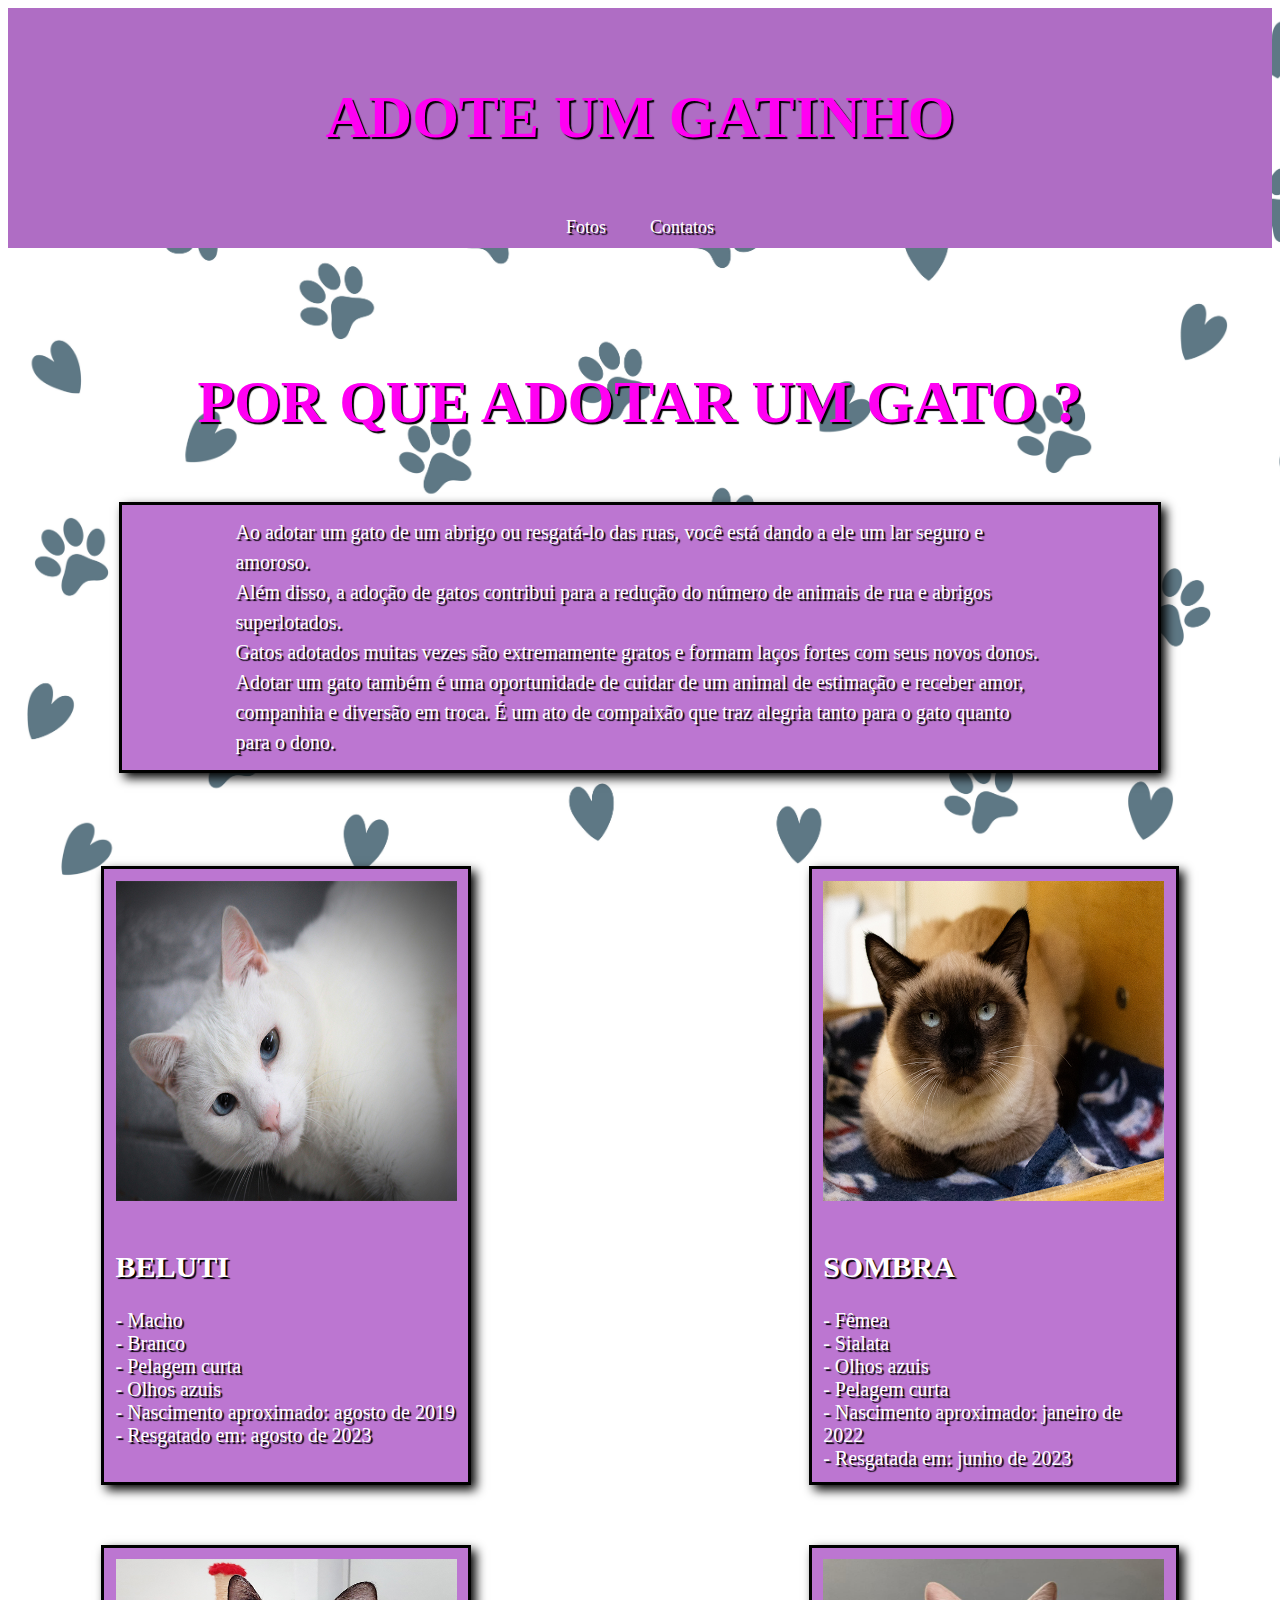
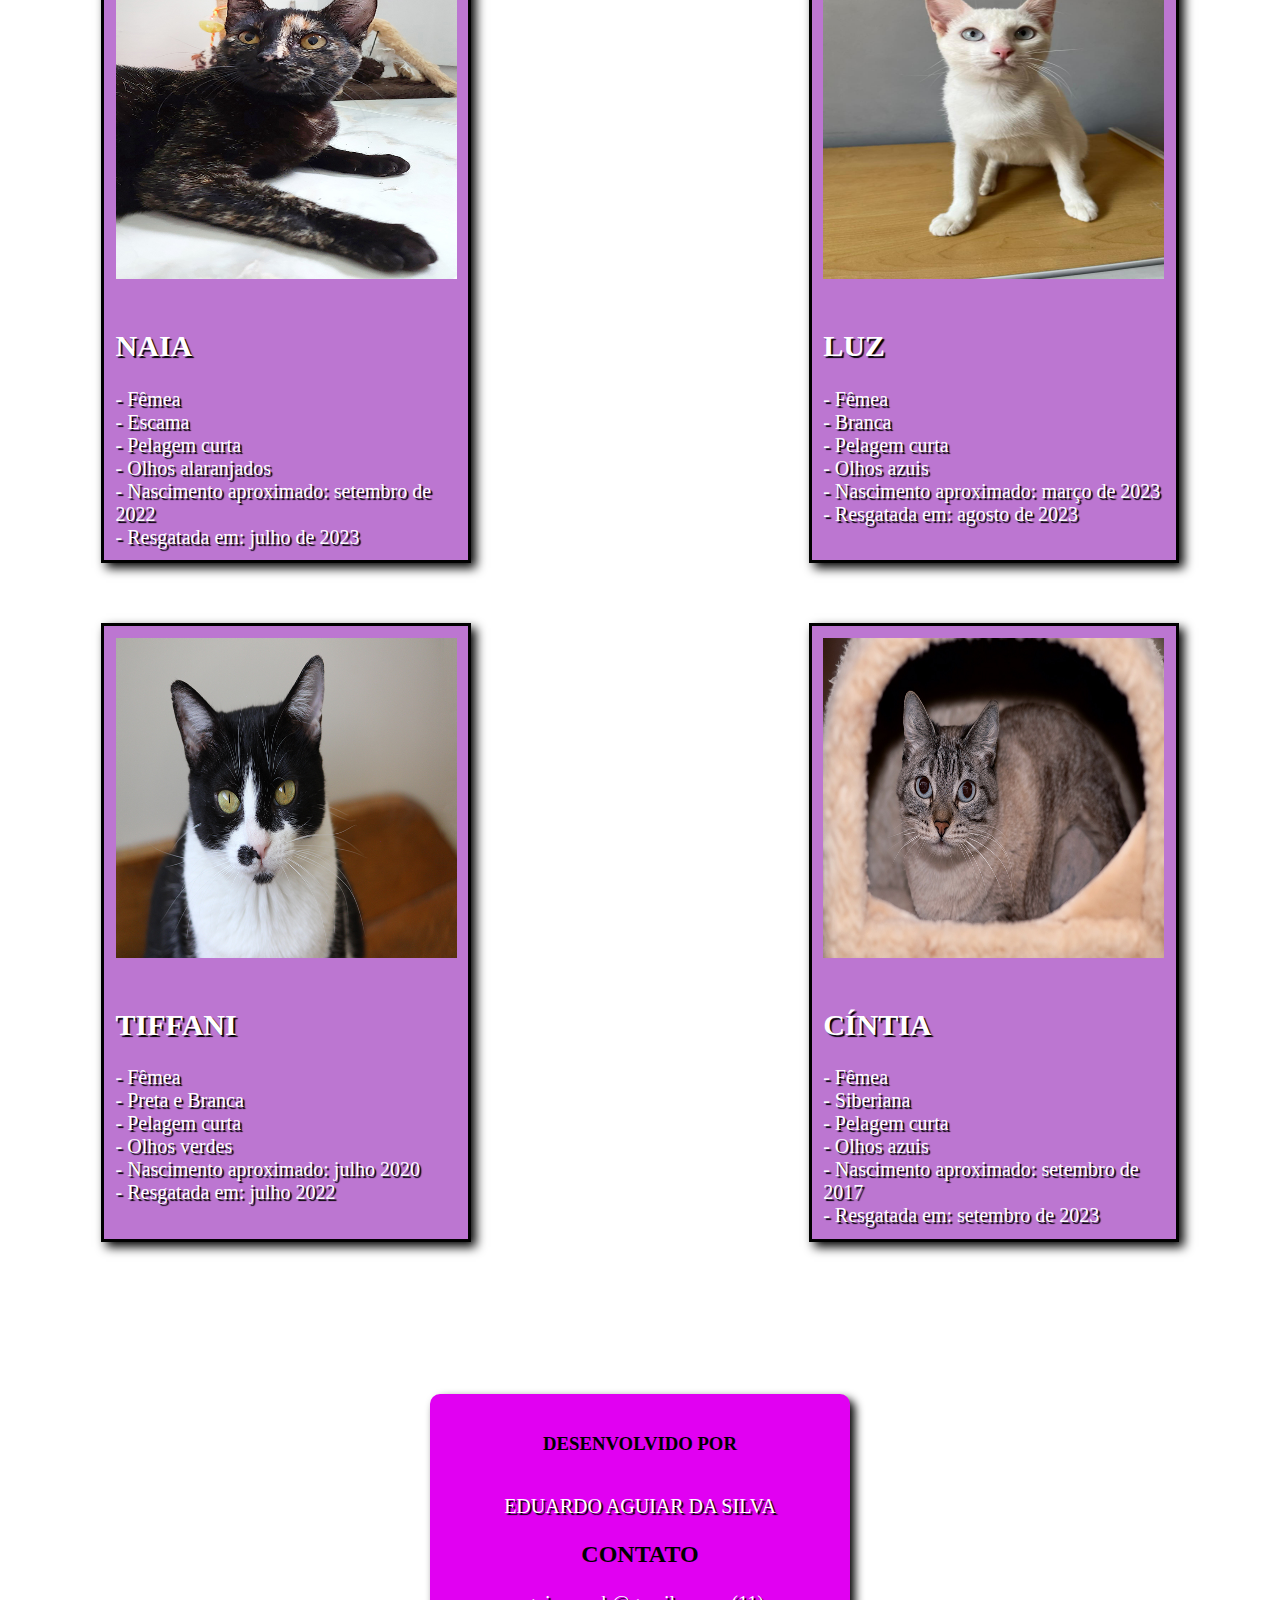
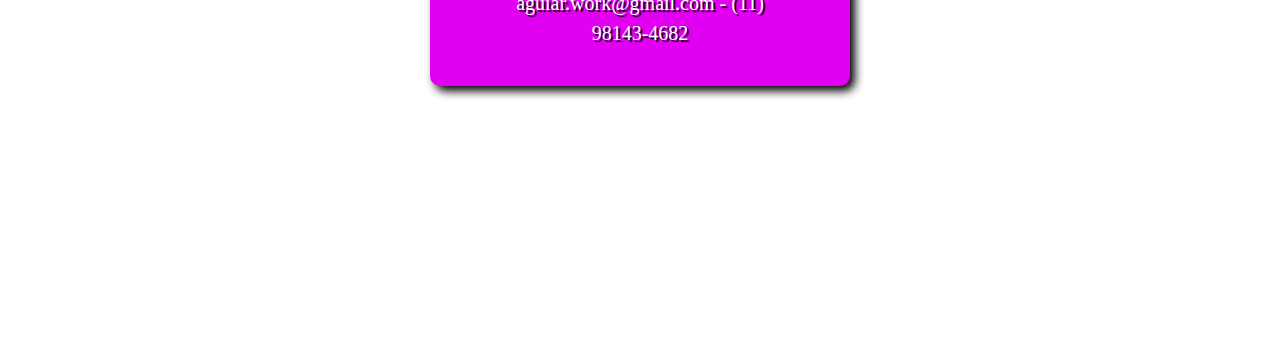
<file: index.html>
<!DOCTYPE html>
<html lang="pt-br">

<head>
    <meta charset="UTF-8">
    <meta name="viewport" content="width=device-width, initial-scale=1.0">
    <title>Adote um gato - Exercício 2</title>
    <link rel="stylesheet" href="/css/style.css">
</head>

<body>
    <!-- Exercício 2 - Ultilizando os arquivos de imagem e o modelo da pagina em pdf, criar uma página HTML para divulgar os animais para adoação. 
    É obrigatório o uso de CSS externo -->

    <header>
        <h1>ADOTE UM GATINHO</h1>
        <nav>
            <a href="/fotos.html">Fotos</a>
            <a href="/contatos.html">Contatos</a>
        </nav>
    </header>
    <br><br><br>
    <h1> POR QUE ADOTAR UM GATO ?</h1>
    <div class="container2">
        <p>Ao adotar um gato de um abrigo ou resgatá-lo das ruas, você está
            dando a ele um lar seguro e amoroso.<br>
            Além disso, a adoção de gatos contribui para a redução do número de animais
            de rua e abrigos superlotados.<br> Gatos adotados muitas vezes são extremamente gratos e formam laços fortes
            com
            seus novos donos. Adotar um gato também é uma oportunidade de cuidar de um animal de estimação e receber
            amor,
            companhia e diversão em troca. É um ato de compaixão que traz alegria tanto para o gato quanto para o dono.
        </p>
    </div>
    <div class="container">
        <div class="foto-container" onclick="window.location.href = '/fotos.html';">

            <img class="foto" src="/img/44788e0a747f51340f147e39eb57e52c.jpg" alt="Foto 1">
            <p class="legenda">
            <h2>BELUTI</h2>
            - Macho<br>
            - Branco<br>
            - Pelagem curta<br>
            - Olhos azuis<br>
            - Nascimento aproximado: agosto de 2019<br>
            - Resgatado em: agosto de 2023<br></p>
        </div>
        <div class="foto-container" onclick="window.location.href = '/fotos.html';">
            <img class="foto" src="/img/8e4fafca5da842dad7b8118dfb0e6d79.jpg" alt="Foto 2">
            <p class="legenda">
            <h2>SOMBRA</h2>
            - Fêmea<br>
            - Sialata<br>
            - Olhos azuis<br>
            - Pelagem curta<br>
            - Nascimento aproximado: janeiro de 2022<br>
            - Resgatada em: junho de 2023<br></p>
        </div>
        <div class="foto-container" onclick="window.location.href = '/fotos.html';">
            <img class="foto" src="/img/a1a4aed8948cda390599e67c1561ceec.jpg" alt="Foto 3">
            <p class="legenda">
            <h2>NAIA</h2>
            - Fêmea<br>
            - Escama<br>
            - Pelagem curta<br>
            - Olhos alaranjados<br>
            - Nascimento aproximado: setembro de 2022<br>
            - Resgatada em: julho de 2023<br></p>
        </div>
        <div class="foto-container" onclick="window.location.href = '/fotos.html';">
            <img class="foto" src="/img/d0467918c6b6bb181bbb666f747964a8.jpg" alt="Foto 4">
            <p class="legenda">
            <h2>LUZ</h2>
            - Fêmea<br>
            - Branca<br>
            - Pelagem curta<br>
            - Olhos azuis<br>
            - Nascimento aproximado: março de 2023<br>
            - Resgatada em: agosto de 2023<br></p>
        </div>
        <div class="foto-container" onclick="window.location.href = '/fotos.html';">
            <img class="foto" src="/img/c77d43025307e277662b69522cb3e4d4.jpg" alt="Foto 5">
            <p class="legenda">
            <h2>TIFFANI</h2>
            - Fêmea<br>
            - Preta e Branca<br>
            - Pelagem curta<br>
            - Olhos verdes<br>
            - Nascimento aproximado: julho 2020<br>
            - Resgatada em: julho 2022<br></p>
        </div>

        <div class="foto-container" onclick="window.location.href = '/fotos.html';">
            <img class="foto" src="/img/7cc9dba01bc43c8de6606eda26b58c6f.jpg" alt="Foto 6">
            <p class="legenda">
            <h2>CÍNTIA</h2>
            - Fêmea<br>
            - Siberiana<br>
            - Pelagem curta<br>
            - Olhos azuis<br>
            - Nascimento aproximado: setembro de 2017<br>
            - Resgatada em: setembro de 2023<br></p>
        </div>

    </div>
    <br><br><br>
    <footer>
        <div class="dados">

            <h3>DESENVOLVIDO POR</h3><br>

            <p>EDUARDO AGUIAR DA SILVA</p>



            <h2>CONTATO</h2>

            <p>aguiar.work@gmail.com - (11) 98143-4682</p><br>


        </div>

    </footer>
</body>

</html>
</file>
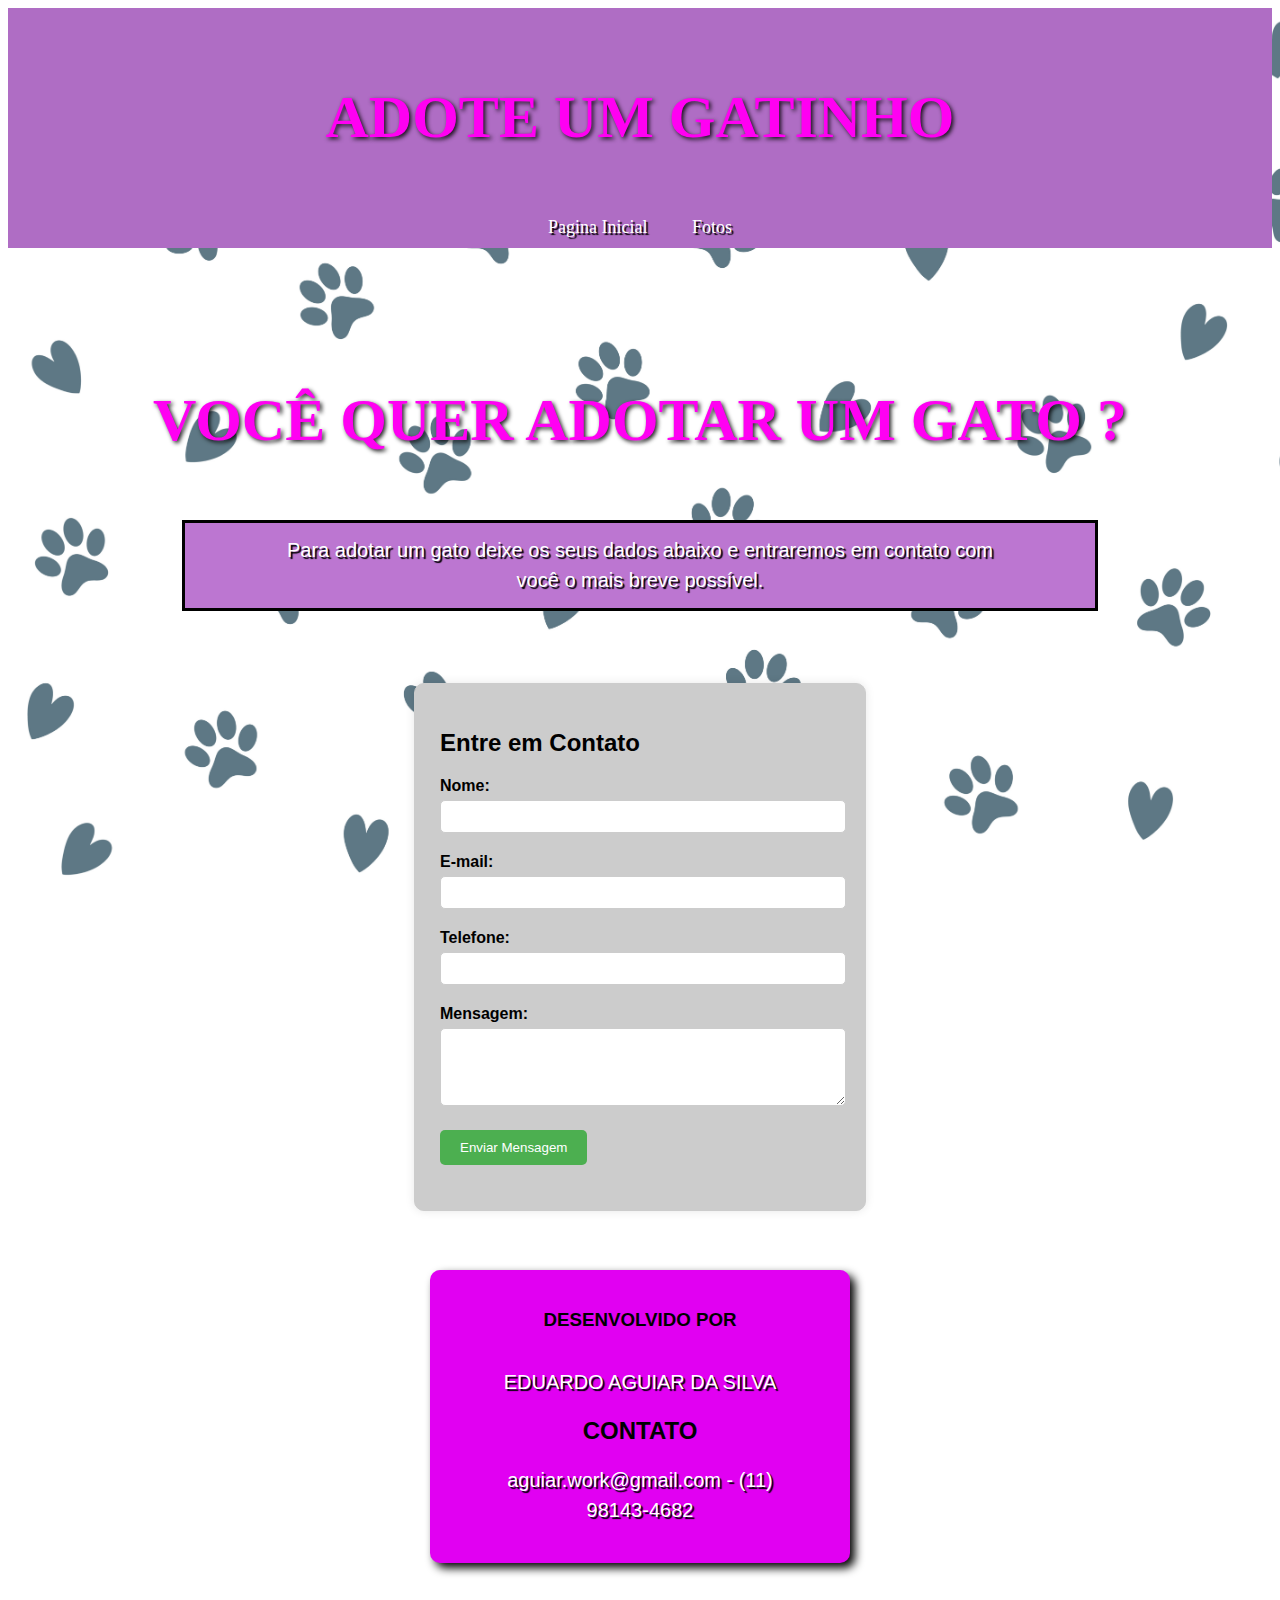
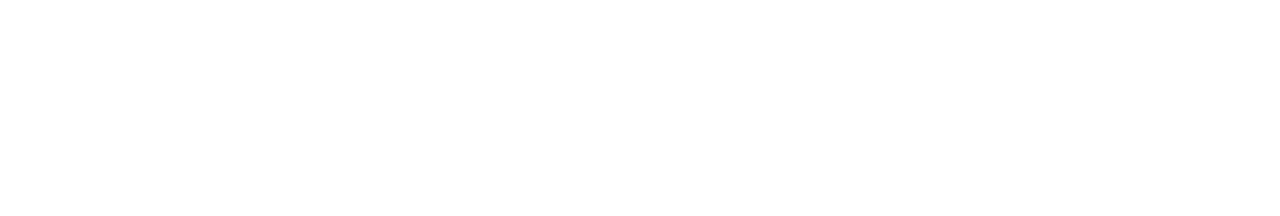
<file: contatos.html>
<!DOCTYPE html>
<html lang="pt-br">

<head>
    <meta charset="UTF-8">
    <meta name="viewport" content="width=device-width, initial-scale=1.0">
    <title>Contato</title>
    <link rel="stylesheet" href="/css/style2.css">
</head>
<header>
    <h1>ADOTE UM GATINHO</h1>
    <nav>
        <a href="/index.html">Pagina Inicial</a>
        <a href="/fotos.html">Fotos</a>
    </nav>
</header>
<br><br><br><br>

<body>
    <h1> VOCÊ QUER ADOTAR UM GATO ?</h1>
    <div class="container2">
        <p>Para adotar um gato deixe os seus dados abaixo e entraremos em contato com você o mais breve possível.
        </p>
    </div>
    <br><br><br><br>
    <div class="container">
        <h2>Entre em Contato</h2>
        <div class="form-group">
            <label for="nome">Nome:</label>
            <input type="text" id="nome" name="nome" required>
        </div>
        <div class="form-group">
            <label for="email">E-mail:</label>
            <input type="email" id="email" name="email" required>
        </div>
        <div class="form-group">
            <label for="email">Telefone:</label>
            <input type="text" id="text" name="text" required>
        </div>
        <div class="form-group">
            <label for="mensagem">Mensagem:</label>
            <textarea id="mensagem" name="mensagem" rows="4" required></textarea>
        </div>
        <div class="form-group">
            <button type="submit">Enviar Mensagem</button>
        </div>
    </div>

    <br><br><br>
    <footer>
        <div class="dados">

            <h3>DESENVOLVIDO POR</h3><br>

            <p>EDUARDO AGUIAR DA SILVA</p>



            <h2>CONTATO</h2>

            <p>aguiar.work@gmail.com - (11) 98143-4682</p><br>



        </div>

    </footer>

</body>


</html>
</file>
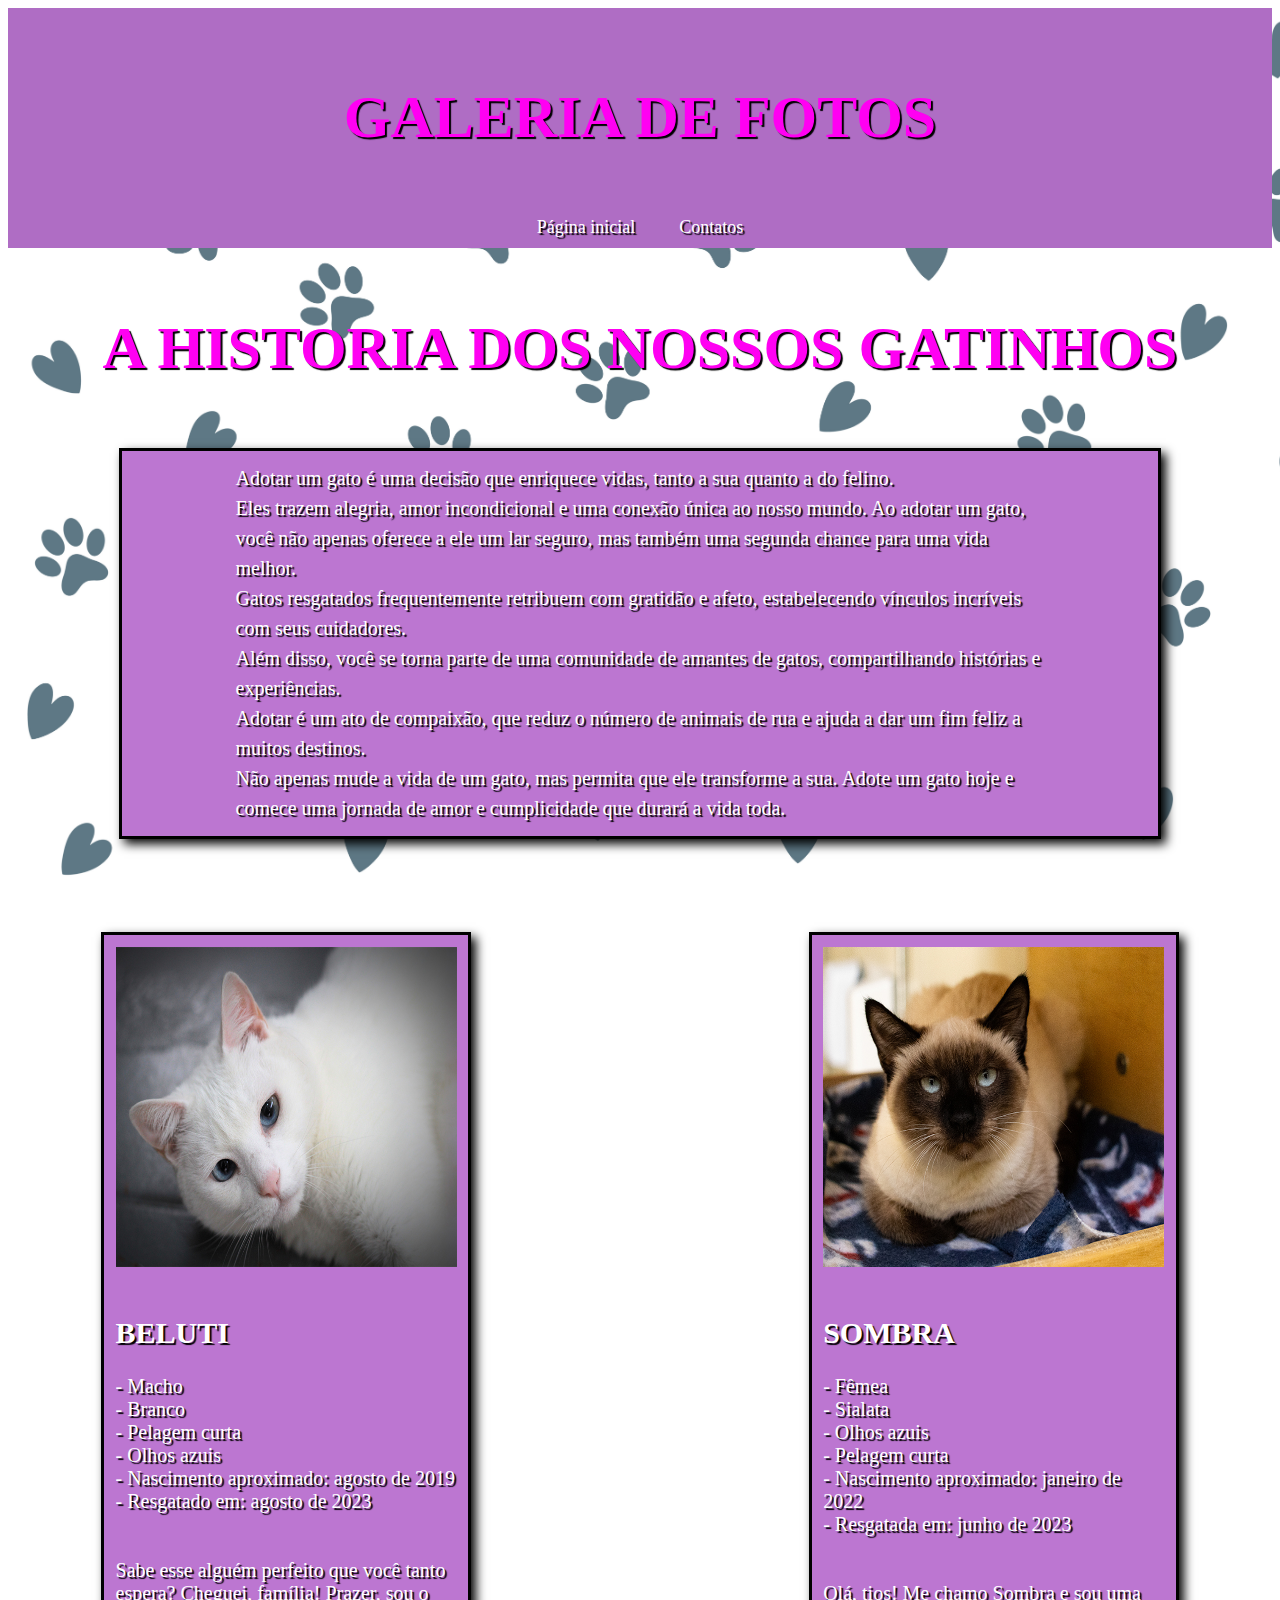
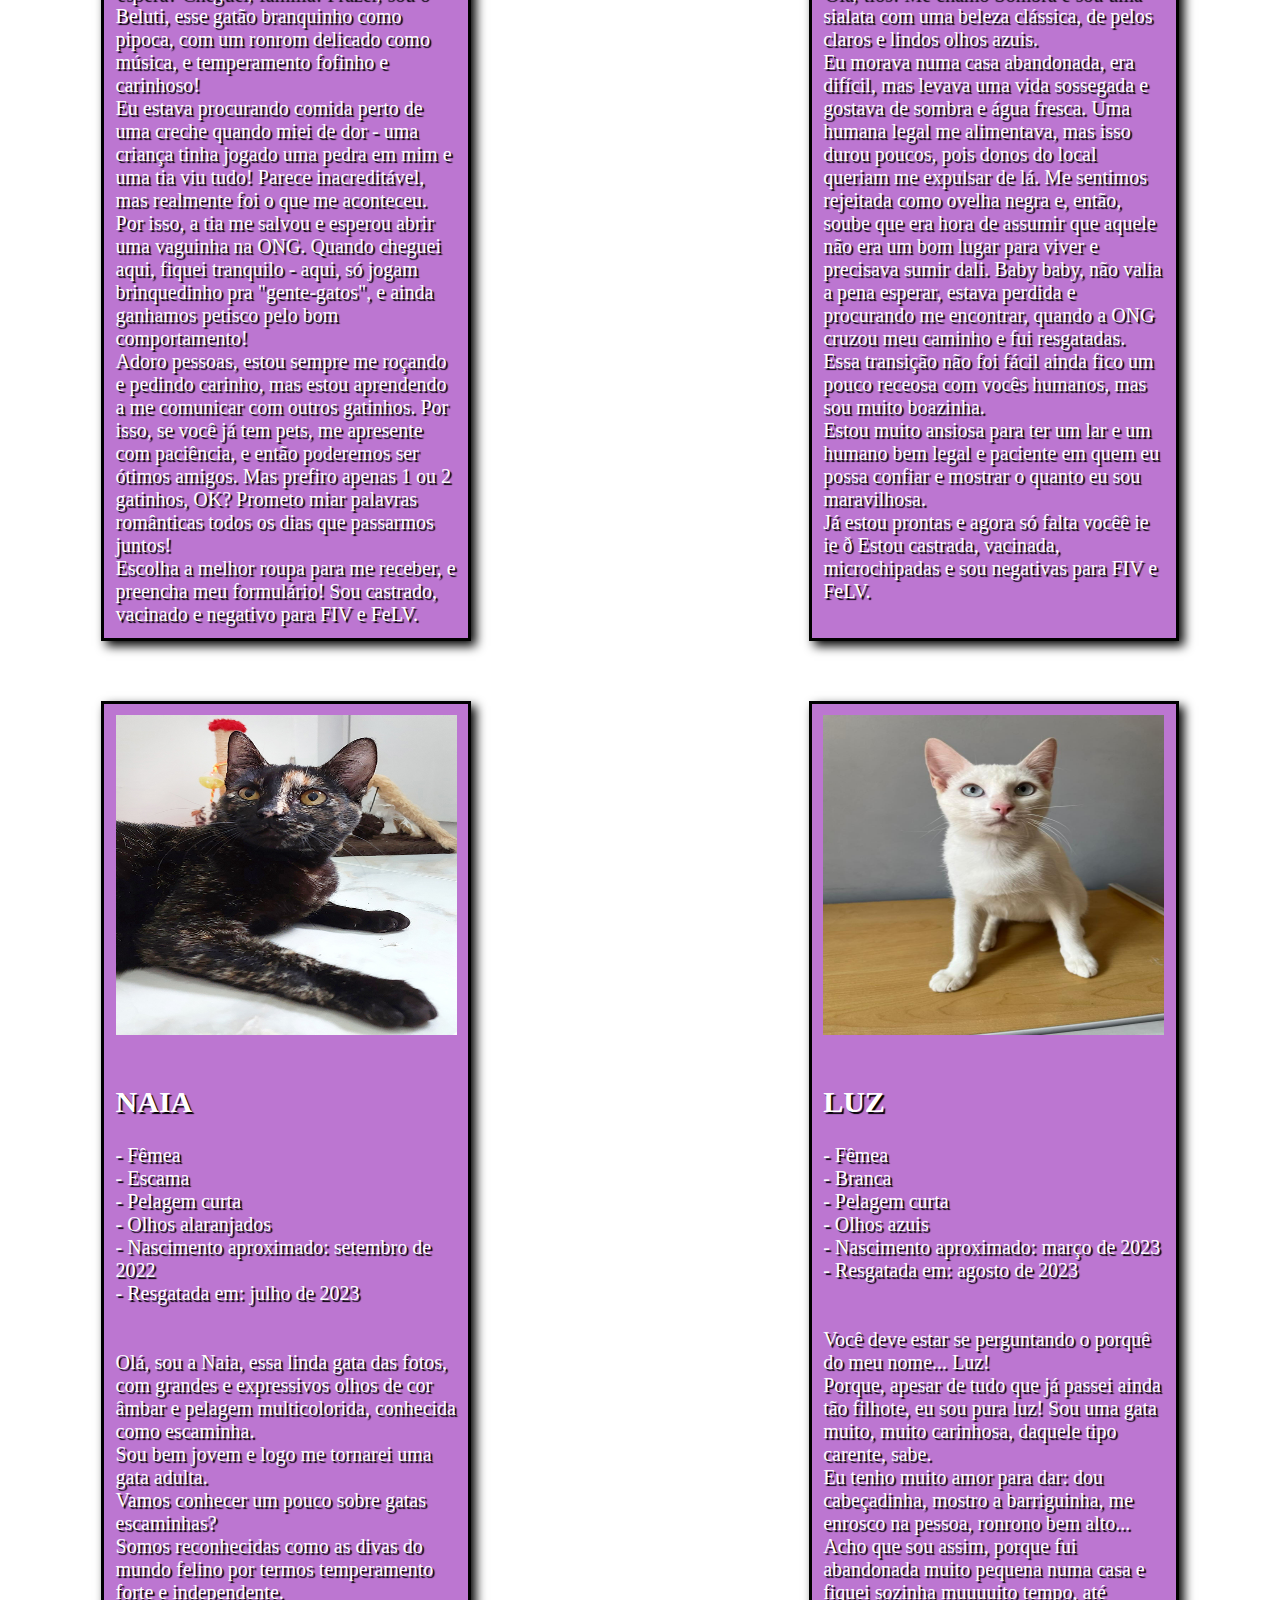
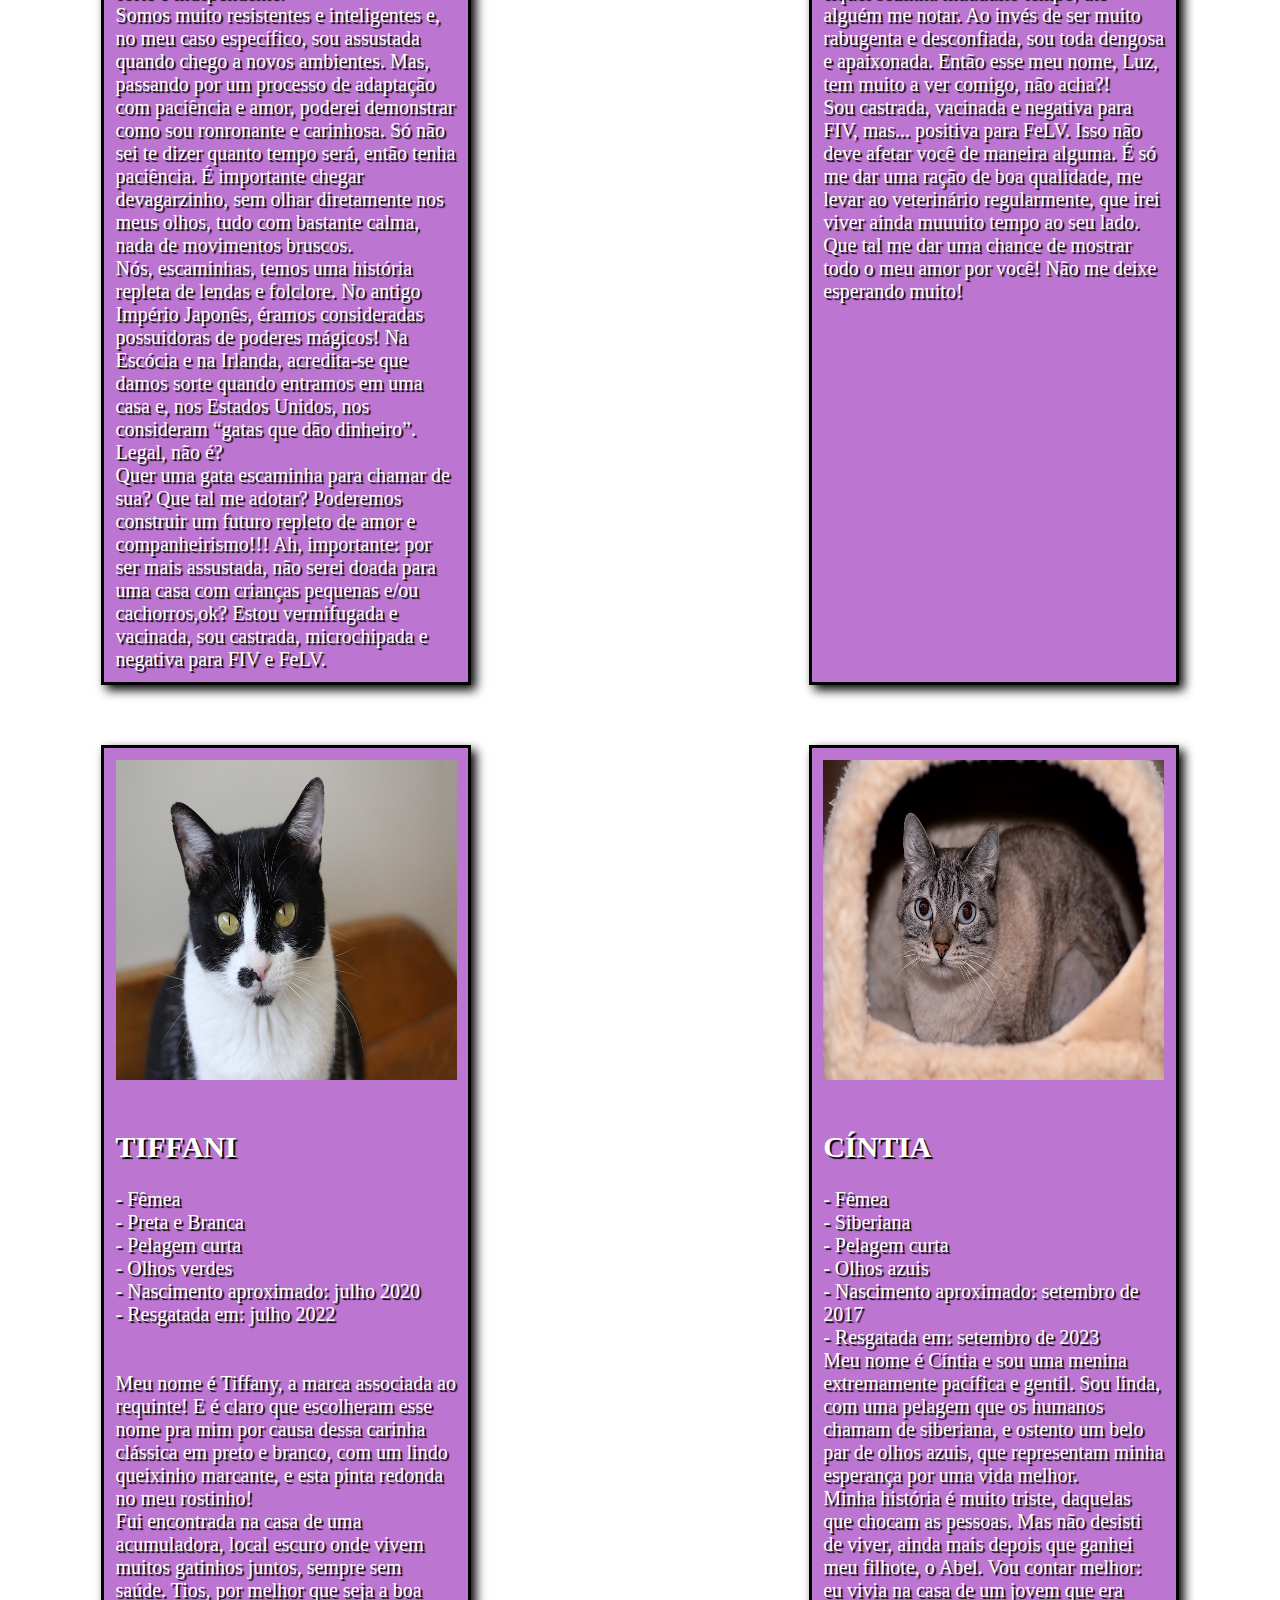
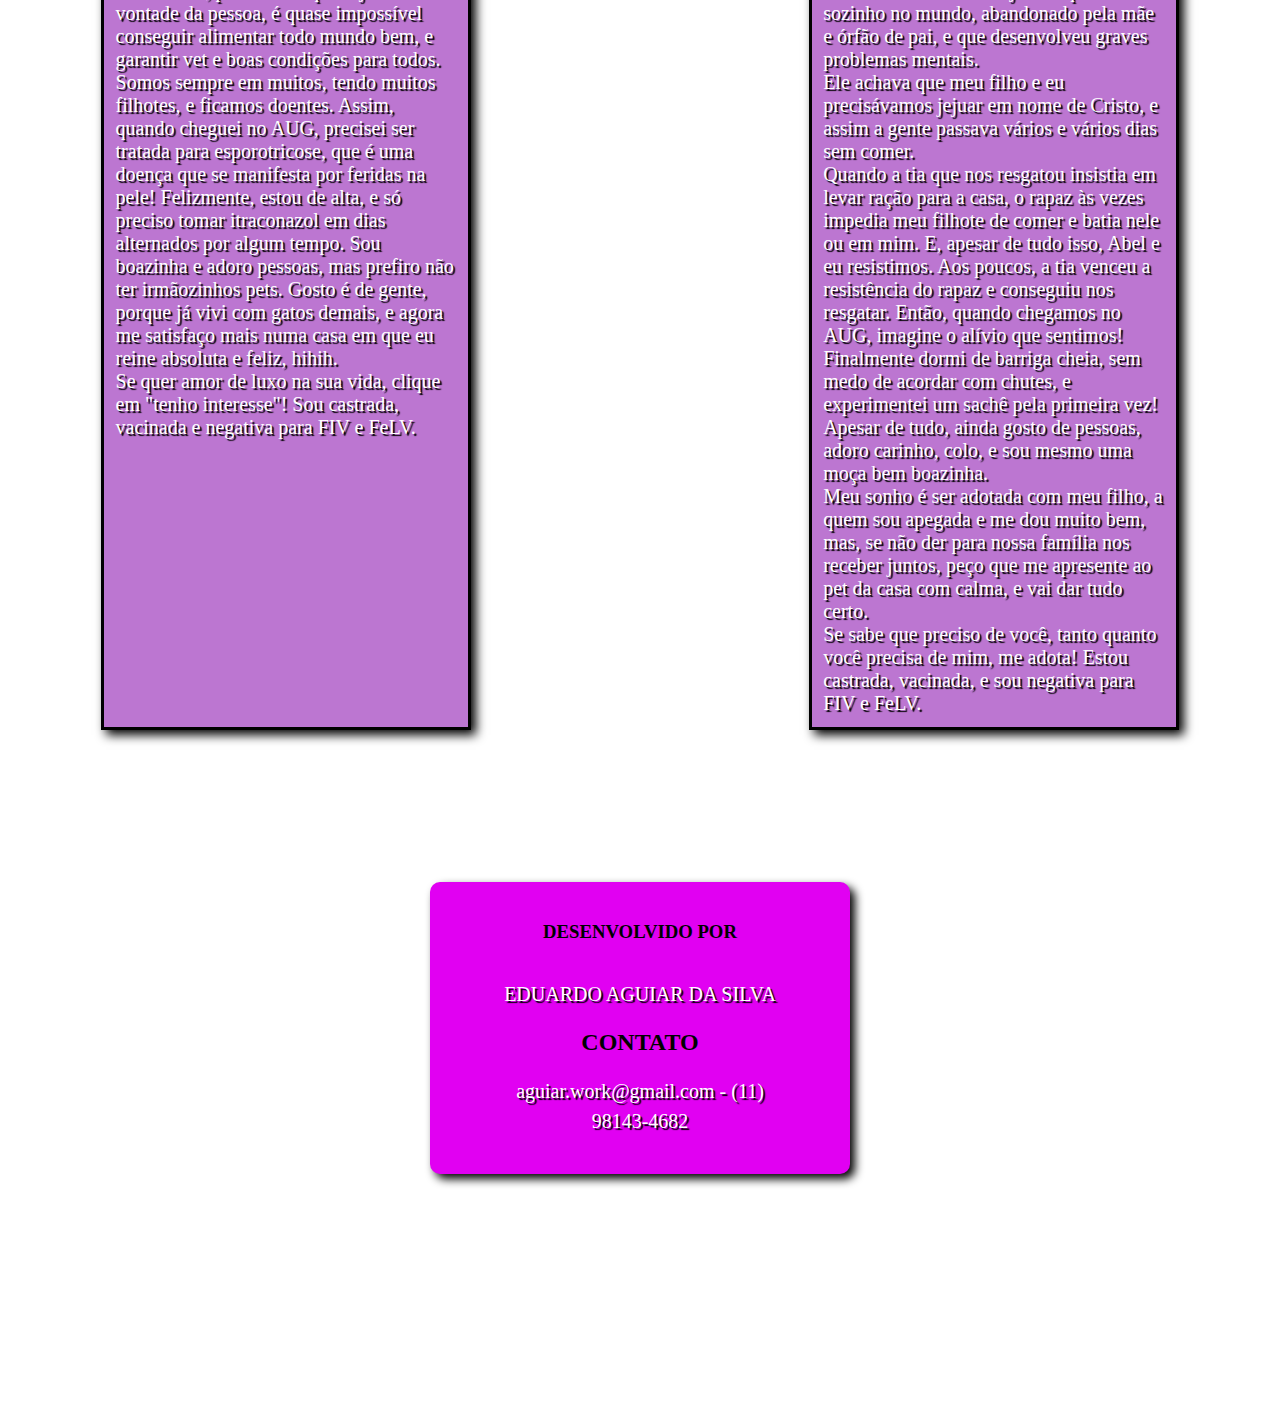
<file: fotos.html>
<!DOCTYPE html>
<html lang="pt-br">

<head>
    <meta charset="UTF-8">
    <meta name="viewport" content="width=device-width, initial-scale=1.0">
    <title>Fotos</title>
    <link rel="stylesheet" href="/css/style.css">
</head>


<body>
    <header>
        <h1>GALERIA DE FOTOS</h1>
        <nav>
            <a href="/index.html">Página inicial</a>
            <a href="/contatos.html">Contatos</a>
        </nav>
    </header>
    <h1> A HISTORIA DOS NOSSOS GATINHOS</h1>
    <div class="container2">
        <p>Adotar um gato é uma decisão que enriquece vidas, tanto a sua quanto a do felino.<br>
            Eles trazem alegria, amor incondicional e uma conexão única ao nosso mundo. Ao adotar um gato, você não
            apenas oferece a ele um lar seguro, mas também uma segunda chance para uma vida melhor.<br>
            Gatos resgatados frequentemente retribuem com gratidão e afeto, estabelecendo vínculos incríveis com
            seus cuidadores.<br>
            Além disso, você se torna parte de uma comunidade de amantes de gatos, compartilhando histórias e
            experiências.<br>
            Adotar é um ato de compaixão, que reduz o número de animais de rua e ajuda a dar um fim feliz a muitos
            destinos.<br>
            Não apenas mude a vida de um gato, mas permita que ele transforme a sua.
            Adote um gato hoje e comece uma jornada de amor e cumplicidade que durará a vida toda.</p>
    </div>

    <div class="container">
        <div class="foto-container">
            <img class="foto" src="/img/44788e0a747f51340f147e39eb57e52c.jpg" alt="Foto 1">
            <p class="legenda">
            <h2>BELUTI</h2>
            - Macho<br>
            - Branco<br>
            - Pelagem curta<br>
            - Olhos azuis<br>
            - Nascimento aproximado: agosto de 2019<br>
            - Resgatado em: agosto de 2023<br>

            <br><br>

            Sabe esse alguém perfeito que você tanto espera? Cheguei, família! Prazer, sou o Beluti, esse gatão
            branquinho como pipoca, com um ronrom delicado como música, e temperamento fofinho e carinhoso!<br>
            Eu estava procurando comida perto de uma creche quando miei de dor - uma criança tinha jogado uma
            pedra em mim e uma tia viu tudo! Parece inacreditável, mas realmente foi o que me aconteceu. Por
            isso, a tia me salvou e esperou abrir uma vaguinha na ONG. Quando cheguei aqui, fiquei tranquilo -
            aqui, só jogam brinquedinho pra "gente-gatos", e ainda ganhamos petisco pelo bom comportamento!<br>
            Adoro pessoas, estou sempre me roçando e pedindo carinho, mas estou aprendendo a me comunicar com
            outros gatinhos. Por isso, se você já tem pets, me apresente com paciência, e então poderemos ser
            ótimos amigos. Mas prefiro apenas 1 ou 2 gatinhos, OK? Prometo miar palavras românticas todos os
            dias que passarmos juntos!<br>
            Escolha a melhor roupa para me receber, e preencha meu formulário! Sou castrado, vacinado e negativo
            para FIV e FeLV.


        </div>
        <div class="foto-container">
            <img class="foto" src="/img/8e4fafca5da842dad7b8118dfb0e6d79.jpg" alt="Foto 2">
            <p class="legenda">
            <h2>SOMBRA</h2>
            - Fêmea<br>
            - Sialata<br>
            - Olhos azuis<br>
            - Pelagem curta<br>
            - Nascimento aproximado: janeiro de 2022<br>
            - Resgatada em: junho de 2023<br>

            <br><br>
            Olá, tios! Me chamo Sombra e sou uma sialata com uma beleza clássica, de pelos claros e lindos olhos
            azuis.<br>
            Eu morava numa casa abandonada, era difícil, mas levava uma vida sossegada e gostava de sombra e
            água fresca. Uma humana legal me alimentava, mas isso durou poucos, pois donos do local queriam me
            expulsar de lá. Me sentimos rejeitada como ovelha negra e, então, soube que era hora de assumir que
            aquele não era um bom lugar para viver e precisava sumir dali. Baby baby, não valia a pena esperar,
            estava perdida e procurando me encontrar, quando a ONG cruzou meu caminho e fui resgatadas.<br>
            Essa transição não foi fácil ainda fico um pouco receosa com vocês humanos, mas sou muito boazinha.<br>
            Estou muito ansiosa para ter um lar e um humano bem legal e paciente em quem eu possa confiar e
            mostrar o quanto eu sou maravilhosa.<br>
            Já estou prontas e agora só falta vocêê ie ie ð Estou castrada,
            vacinada, microchipadas e sou negativas para FIV e FeLV.</p>
        </div>
        <div class="foto-container">
            <img class="foto" src="/img/a1a4aed8948cda390599e67c1561ceec.jpg" alt="Foto 3">
            <p class="legenda">
            <h2>NAIA</h2>
            - Fêmea<br>
            - Escama<br>
            - Pelagem curta<br>
            - Olhos alaranjados<br>
            - Nascimento aproximado: setembro de 2022<br>
            - Resgatada em: julho de 2023<br>
            <br><br>

            Olá, sou a Naia, essa linda gata das fotos, com grandes e expressivos olhos de cor âmbar e pelagem
            multicolorida, conhecida como escaminha.<br>
            Sou bem jovem e logo me tornarei uma gata adulta.<br>
            Vamos conhecer um pouco sobre gatas escaminhas?<br>
            Somos reconhecidas como as divas do mundo felino por termos temperamento forte e independente.<br>
            Somos muito resistentes e inteligentes e, no meu caso específico, sou assustada quando chego a novos
            ambientes. Mas, passando por um processo de adaptação com paciência e amor, poderei demonstrar como sou
            ronronante e carinhosa. Só não sei te dizer quanto tempo será, então tenha paciência. É importante
            chegar devagarzinho, sem olhar diretamente nos meus olhos, tudo com bastante calma, nada de movimentos
            bruscos.<br>
            Nós, escaminhas, temos uma história repleta de lendas e folclore. No antigo Império Japonês, éramos
            consideradas possuidoras de poderes mágicos! Na Escócia e na Irlanda, acredita-se que damos sorte quando
            entramos em uma casa e, nos Estados Unidos, nos consideram “gatas que dão dinheiro”. Legal, não é?<br>
            Quer uma gata escaminha para chamar de sua? Que tal me adotar? Poderemos construir um futuro repleto de
            amor e companheirismo!!! Ah, importante: por ser mais assustada, não serei doada para uma casa com
            crianças pequenas e/ou cachorros,ok? Estou vermifugada e vacinada, sou castrada, microchipada e negativa
            para FIV e FeLV.
            </p>
        </div>
        <div class="foto-container">
            <img class="foto" src="/img/d0467918c6b6bb181bbb666f747964a8.jpg" alt="Foto 4">
            <p class="legenda">
            <h2>LUZ</h2>
            - Fêmea<br>
            - Branca<br>
            - Pelagem curta<br>
            - Olhos azuis<br>
            - Nascimento aproximado: março de 2023<br>
            - Resgatada em: agosto de 2023<br>

            <br><br>
            Você deve estar se perguntando o porquê do meu nome... Luz!<br>
            Porque, apesar de tudo que já passei ainda tão filhote, eu sou pura luz! Sou uma gata muito, muito
            carinhosa, daquele tipo carente, sabe.<br>
            Eu tenho muito amor para dar: dou cabeçadinha, mostro a barriguinha, me enrosco na pessoa, ronrono bem
            alto...<br>
            Acho que sou assim, porque fui abandonada muito pequena numa casa e fiquei sozinha muuuuito tempo, até
            alguém me notar. Ao invés de ser muito rabugenta e desconfiada, sou toda dengosa e apaixonada. Então
            esse meu nome, Luz, tem muito a ver comigo, não acha?!<br>
            Sou castrada, vacinada e negativa para FIV, mas... positiva para FeLV. Isso não deve afetar você de
            maneira alguma. É só me dar uma ração de boa qualidade, me levar ao veterinário regularmente, que irei
            viver ainda muuuito tempo ao seu lado.<br>
            Que tal me dar uma chance de mostrar todo o meu amor por você!
            Não me deixe esperando muito!<br>
            </p>
            </p>
        </div>
        <div class="foto-container">
            <img class="foto" src="/img/c77d43025307e277662b69522cb3e4d4.jpg" alt="Foto 5">
            <p class="legenda">
            <h2>TIFFANI</h2>
            - Fêmea<br>
            - Preta e Branca<br>
            - Pelagem curta<br>
            - Olhos verdes<br>
            - Nascimento aproximado: julho 2020<br>
            - Resgatada em: julho 2022<br>

            <br><br>
            Meu nome é Tiffany, a marca associada ao requinte! E é claro que escolheram esse nome pra mim por
            causa dessa carinha clássica em preto e branco, com um lindo queixinho marcante, e esta pinta
            redonda no meu rostinho!<br>
            Fui encontrada na casa de uma acumuladora, local escuro onde vivem muitos gatinhos juntos, sempre
            sem saúde. Tios, por melhor que seja a boa vontade da pessoa, é quase impossível conseguir alimentar
            todo mundo bem, e garantir vet e boas condições para todos. Somos sempre em muitos, tendo muitos
            filhotes, e ficamos doentes. Assim, quando cheguei no AUG, precisei ser tratada para esporotricose,
            que é uma doença que se manifesta por feridas na pele! Felizmente, estou de alta, e só preciso tomar
            itraconazol em dias alternados por algum tempo. Sou boazinha e adoro pessoas, mas prefiro não ter
            irmãozinhos pets. Gosto é de gente, porque já vivi com gatos demais, e agora me satisfaço mais numa
            casa em que eu reine absoluta e feliz, hihih.<br>
            Se quer amor de luxo na sua vida, clique em "tenho interesse"! Sou castrada, vacinada e negativa
            para FIV e FeLV.</p>
        </div>
        <div class="foto-container">
            <img class="foto" src="/img/7cc9dba01bc43c8de6606eda26b58c6f.jpg" alt="Foto 6">
            <p class="legenda">
            <h2>CÍNTIA</h2>
            - Fêmea<br>
            - Siberiana<br>
            - Pelagem curta<br>
            - Olhos azuis<br>
            - Nascimento aproximado: setembro de 2017<br>
            - Resgatada em: setembro de 2023<br>



            Meu nome é Cíntia e sou uma menina extremamente pacífica e gentil. Sou linda, com uma pelagem que os
            humanos chamam de siberiana, e ostento um belo par de olhos azuis, que representam minha esperança
            por uma vida melhor.<br>
            Minha história é muito triste, daquelas que chocam as pessoas. Mas não desisti de viver, ainda mais
            depois que ganhei meu filhote, o Abel. Vou contar melhor: eu vivia na casa de um jovem que era
            sozinho no mundo, abandonado pela mãe e órfão de pai, e que desenvolveu graves problemas mentais.<br>
            Ele achava que meu filho e eu precisávamos jejuar em nome de Cristo, e assim a gente passava vários
            e vários dias sem comer.<br>
            Quando a tia que nos resgatou insistia em levar ração para a casa, o rapaz
            às vezes impedia meu filhote de comer e batia nele ou em mim. E, apesar de tudo isso, Abel e eu
            resistimos. Aos poucos, a tia venceu a resistência do rapaz e conseguiu nos resgatar. Então, quando
            chegamos no AUG, imagine o alívio que sentimos! Finalmente dormi de barriga cheia, sem medo de
            acordar com chutes, e experimentei um sachê pela primeira vez! Apesar de tudo, ainda gosto de
            pessoas, adoro carinho, colo, e sou mesmo uma moça bem boazinha.<br>
            Meu sonho é ser adotada com meu filho, a quem sou apegada e me dou muito bem, mas, se não der para nossa
            família nos receber juntos,
            peço que me apresente ao pet da casa com calma, e vai dar tudo certo.<br>
            Se sabe que preciso de você, tanto quanto você precisa de mim, me adota! Estou castrada, vacinada, e
            sou negativa para FIV e FeLV.</p>
        </div>

    </div>
    <br><br><br>
    <footer>
        <div class="dados">

            <h3>DESENVOLVIDO POR</h3><br>

            <p>EDUARDO AGUIAR DA SILVA</p>

            

            <h2>CONTATO</h2>

            <p>aguiar.work@gmail.com - (11) 98143-4682</p><br>

            

        </div>

    </footer>
</body>

</html>
</file>
<file: css/style.css>
header {
    background-color: #af6dc4;
    color: #fff;
    padding: 10px;
    text-align: center;
}

nav {
    text-align: center;
}

nav a {
    text-decoration: none;
    color: #fff;
    margin: 20px;
    font-size: 18px;
    text-align: center;
    font-family: Verdana;
    text-shadow: 2px 2px 1px black;
}

.container {
    display: flex;
    flex-wrap: wrap;
    justify-content: space-between;
    margin: 3%;
    width: auto;
    padding: 2%;



}

.foto-container {
    width: 30%;
    margin: 30px;
    position: relative;
    border: 3px solid #000000;
    background-color: #bc76d1;
    box-shadow: 5px 5px 10px black;
    padding: 1%;
    color: #fff;
    text-shadow: 2px 2px 1px black;
    font-size: 20px;

}

.foto {
    width: 100%;
    max-width: auto;
    height: 320px;
    transition: transform 0.3s;
    text-align: center;
}

.legenda {
    text-align: auto;
    padding: 10px;

}

.foto:hover {
    transform: scale(1.2);
    text-align: center;
}

body {
    background-image: url('/img/sl_011023_55240_03.jpg');
    background-size: cover;
    background-repeat: no-repeat;
    background-attachment: fixed;



}

h1 {
    color: rgb(255, 0, 242);
    text-align: center;
    padding: 25px;
    font-family: Impact;
    font-size: 60px;
    text-shadow: 2px 2px 1px black;
}

p {
    color: #ffffff;
    margin: auto;
    text-align: auto;
    max-width: 80%;
    max-height: 60%;
    font-size: 20px;
    text-shadow: 2px 2px 1px black;
    line-height: 1.5;

}

.container2 {
    margin: auto;
    text-align: auto;
    max-width: 80%;
    max-height: 80%;
    padding: 1%;
    border: solid black;
    background-color: #bc76d1;
    box-shadow: 5px 5px 10px black;


}



.dados {
    text-align: center;
    background: rgb(225, 0, 242);
    border-radius: 10px;
    padding: 20px;
    width: 30%;
    height: 50%;
    margin: 20%;
    box-shadow: 5px 5px 10px black;
    margin-top: 5px;
    margin-left: auto;
    margin-right: auto;

}
</file>
<file: css/style2.css>
.container {
    max-width: 400px;
    max-height: 900px;
    margin: 0 auto;
    padding: 25px;
    border: 1px solid #ccc;
    border-radius: 10px;
    background-color: #ccc;
    box-shadow: 0px 0px 10px 0px rgba(0, 0, 0, 0.1);
}

.form-group {
    margin-bottom: 20px;

}

.form-group label {
    display: block;
    font-weight: bold;
    margin-bottom: 5px;
}

.form-group input[type="text"],
.form-group input[type="email"],
.form-group textarea {
    width: 97%;
    padding: 8px;
    border: 1px solid #ccc;
    border-radius: 5px;

}

.form-group textarea {
    resize: vertical;
}

.form-group button {
    background-color: #4caf50;
    color: white;
    border: none;
    padding: 10px 20px;
    border-radius: 5px;
    cursor: pointer;
}

.form-group button:hover {
    background-color: #45a049;
}

body {
    background-image: url('/img/sl_011023_55240_03.jpg');
    background-size: cover;
    background-repeat: no-repeat;
    background-attachment: fixed;

    font-family: Arial, sans-serif;

}

nav {
    text-align: center;
}

nav a {
    text-decoration: none;
    color: #fff;
    margin: 20px;
    font-size: 18px;
    text-align: center;
    font-family: Verdana;
    text-shadow: 2px 2px 1px black;
}

header {
    background-color: #af6dc4;
    color: #fff;
    padding: 10px;
    text-align: center;
}

h1 {
    color: rgb(255, 0, 242);
    text-align: center;
    padding: 25px;
    font-family: Impact;
    font-size: 60px;
    text-shadow: 2px 2px 4px rgba(0, 0, 0, 0.863);
}

.container2 {
    margin: auto;
    text-align: center;
    max-width: 70%;
    max-height: 80%;
    padding: 1%;
    border: solid black;
    background-color: #bc76d1;


}

p {
    color: #ffffff;
    margin: auto;
    text-align: auto;
    max-width: 80%;
    max-height: 60%;
    font-size: 20px;
    text-shadow: 2px 2px 1px black;
    line-height: 1.5;


}


.dados {
    text-align: center;
    background: rgb(225, 0, 242);
    border-radius: 10px;
    padding: 20px;
    width: 30%;
    height: 50%;
    margin: 20%;
    box-shadow: 5px 5px 10px black;
    margin-top: 5px;
    margin-left: auto;
    margin-right: auto;

}
</file>
